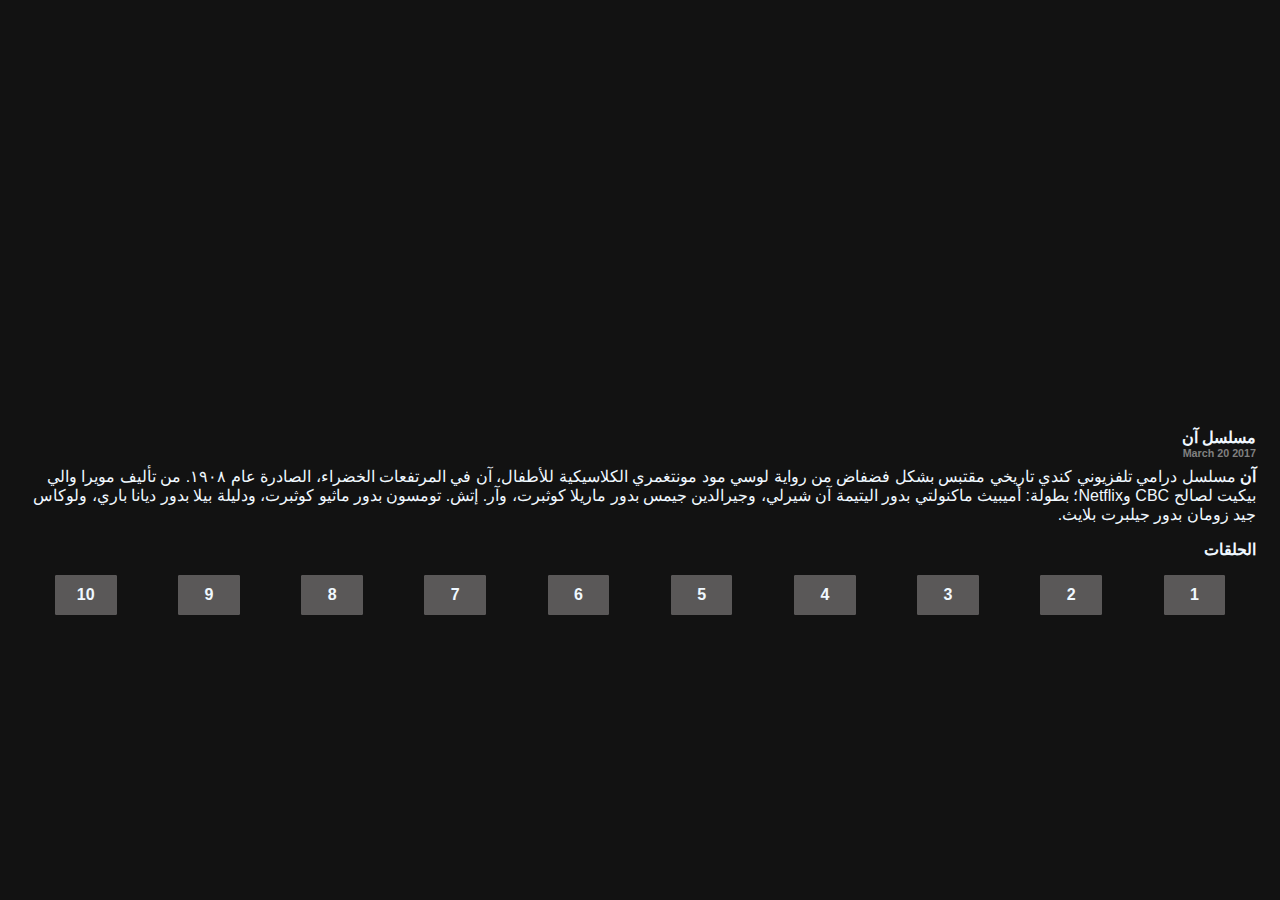
<file: episode.html>
<!DOCTYPE html>
<html lang="en">
<head>
    <meta charset="UTF-8">
    <meta name="viewport" content="width=device-width, initial-scale=1.0">
    <title>Episode</title>
    <link rel="stylesheet" href="movieStyle.css">
</head>
<body dir="rtl">
    <iframe class="movie" width="560" height="315" src="https://www.youtube.com/embed/S5qJXYNNINo?si=c3ILUm_qNKDpvJCo" title="YouTube video player" frameborder="0" allow="accelerometer; autoplay; clipboard-write; encrypted-media; gyroscope; picture-in-picture; web-share" referrerpolicy="strict-origin-when-cross-origin" allowfullscreen></iframe>
    <h4 class="movie-name">مسلسل آن</h4>
    <h6 class="movie-date">2017 March 20</h6>
    <p class="movie-description"> <strong>آن</strong>  مسلسل درامي تلفزيوني كندي تاريخي مقتبس بشكل فضفاض من رواية لوسي مود مونتغمري الكلاسيكية للأطفال، آن في المرتفعات الخضراء، الصادرة عام ١٩٠٨. من تأليف مويرا والي بيكيت لصالح CBC وNetflix؛ بطولة: أميبيث ماكنولتي بدور اليتيمة آن شيرلي، وجيرالدين جيمس بدور ماريلا كوثبرت، وآر. إتش. تومسون بدور ماثيو كوثبرت، ودليلة بيلا بدور ديانا باري، ولوكاس جيد زومان بدور جيلبرت بلايث.
    </p>
<h4 class="episode">الحلقات</h4>
    <div class="episodes-main">
        <div class="episode-number">
            <h4>1</h4>
        </div>

        <div class="episode-number">
            <h4>2</h4>
        </div>
        
        <div class="episode-number">
            <h4>3</h4>
        </div>

        <div class="episode-number">
            <h4>4</h4>
        </div>

        <div class="episode-number">
            <h4>5</h4>
        </div>

        <div class="episode-number">
            <h4>6</h4>
        </div>

        <div class="episode-number">
            <h4>7</h4>
        </div>

        <div class="episode-number">
            <h4>8</h4>
        </div>

        <div class="episode-number">
            <h4>9</h4>
        </div>
        <div class="episode-number">
            <h4>10</h4>
        </div>
    </div>
</body>
</html>
</file>
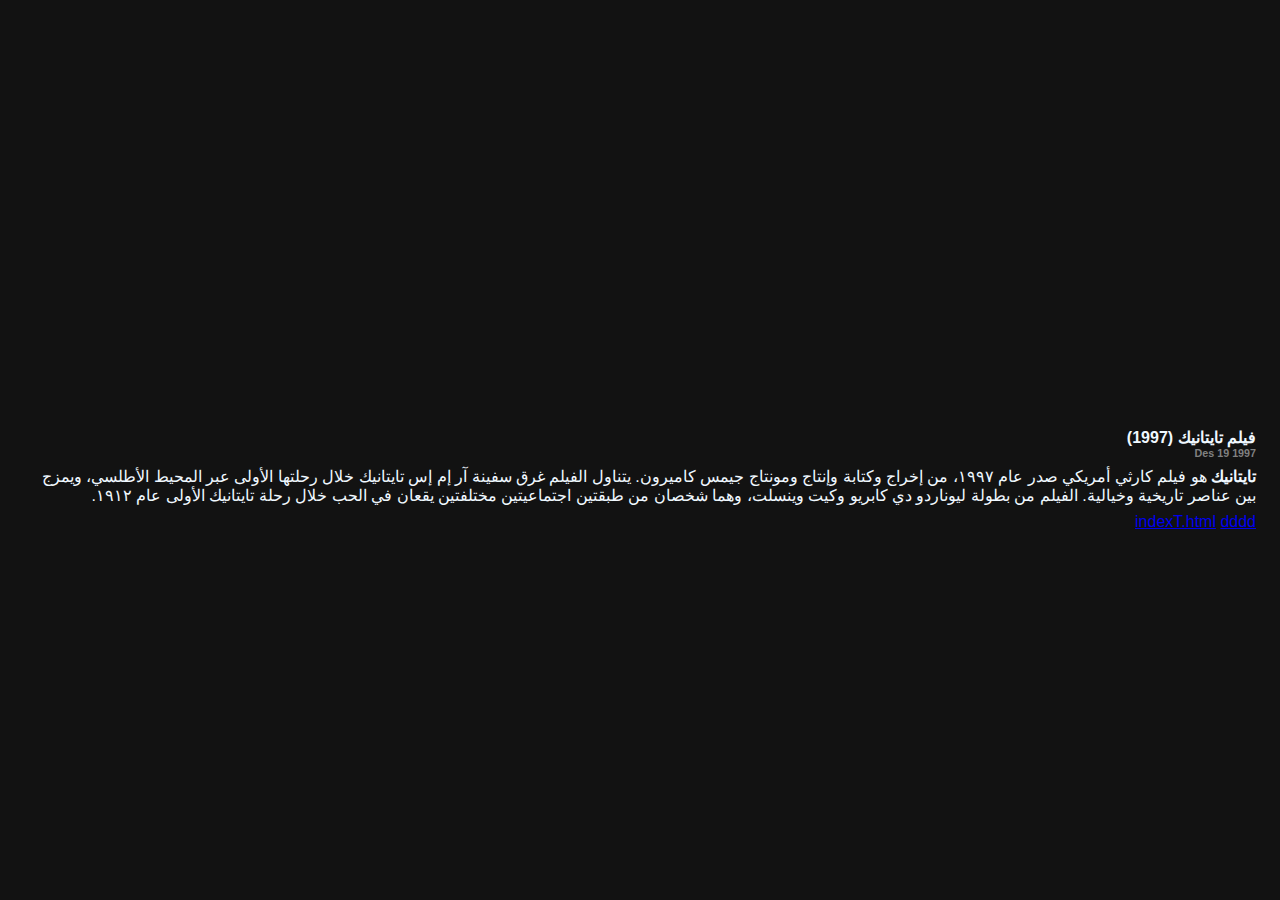
<file: movie.html>
<!DOCTYPE html>
<html lang="en">
<head>
    <meta charset="UTF-8">
    <meta name="viewport" content="width=device-width, initial-scale=1.0">
    <title>Movie</title>
    <link rel="stylesheet" href="movieStyle.css">
</head>
<body dir="rtl">
    <iframe class="movie" width="560" height="315" src="https://www.youtube.com/embed/SPUFSJsyoFM?si=WUN-NqLeX0mqtXwz" title="YouTube video player" frameborder="0" allow="accelerometer; autoplay; clipboard-write; encrypted-media; gyroscope; picture-in-picture; web-share" referrerpolicy="strict-origin-when-cross-origin" allowfullscreen></iframe>

    <h4 class="movie-name">فيلم تايتانيك (1997)</h4>
    <h6 class="movie-date">1997 Des 19</h6>
    <p class="movie-description"><strong>تايتانيك</strong> هو فيلم كارثي أمريكي صدر عام ١٩٩٧، من إخراج وكتابة وإنتاج ومونتاج جيمس كاميرون. يتناول الفيلم غرق سفينة آر إم إس تايتانيك خلال رحلتها الأولى عبر المحيط الأطلسي، ويمزج بين عناصر تاريخية وخيالية. الفيلم من بطولة ليوناردو دي كابريو وكيت وينسلت، وهما شخصان من طبقتين اجتماعيتين مختلفتين يقعان في الحب خلال رحلة تايتانيك الأولى عام ١٩١٢. 
    </p>
    <a href="indexT.html">indexT.html</a>
    <a href="signUp.html">dddd</a>
</body>
</html>
</file>
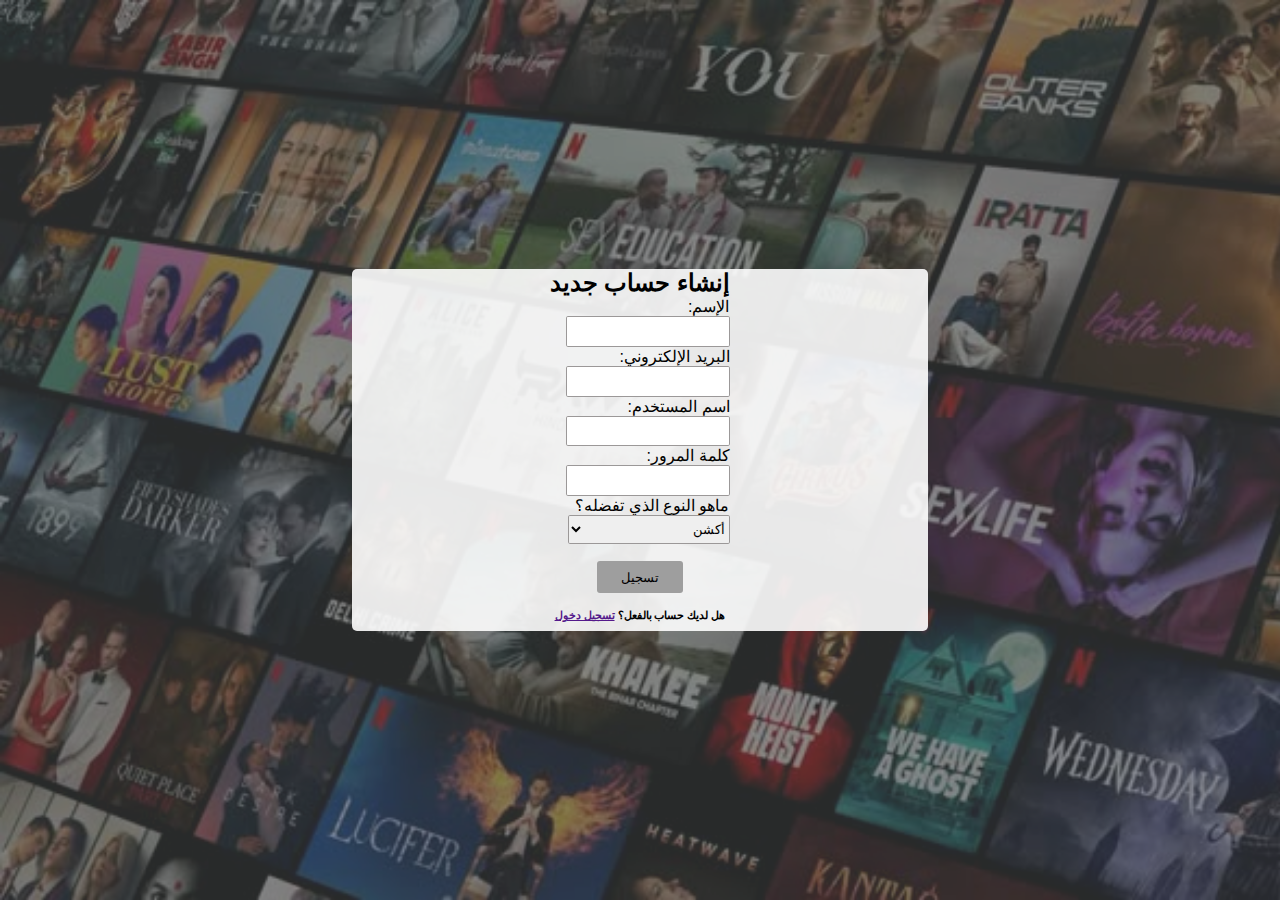
<file: signUp.html>
<!DOCTYPE html>
<html lang="en">
<head>
    <meta charset="UTF-8">
    <meta name="viewport" content="width=device-width, initial-scale=1.0">
    <title>Sign UP</title>
    <link rel="stylesheet" href="signupStyle.css">
</head>
<body dir="rtl">
    <div class="main-flex">
        <div class="sign-up-form">
            <h2>إنشاء حساب جديد</h2>
            <form>
    <label for="name">الإسم:</label> <br>
    <input type="text" name="name" id="name" required>
        <br>
    <label for="email">البريد الإلكتروني:</label> <br>
    <input type="email" name="email" id="email" required>
        <br>
              <label for="username">اسم المستخدم:</label><br>
              <input type="text" name="username" id="username" required>
        <br>
              <label for="password">كلمة المرور:</label><br>
              <input type="password" name="password" id="password" required>
        <br>
              <label for="type">ماهو النوع الذي تفضله؟</label> <br>
              <select class="select-type" name="type" id="type">
                <option value="action">أكشن</option>
                <option value="drama">دراما</option>
                <option value="comedy">كويدي</option>
                <option value="horror">رعب</option>
                <option value="historic">تاريخي</option>
                <option value="anime">إنمي</option>
                <option value="romance">رومانسي</option>
              </select>
        <br>
        
    </form>
    <button class="form-btn" type="submit">تسجيل</button>
    <div class="login">
     <h6>هل لديك حساب بالفعل؟ <a href="" target="_blank" rel="noopener noreferrer">تسجيل دخول</a></h6>
    </div>
          </div>
    </div>
</div>
</body>
</html>
</file>
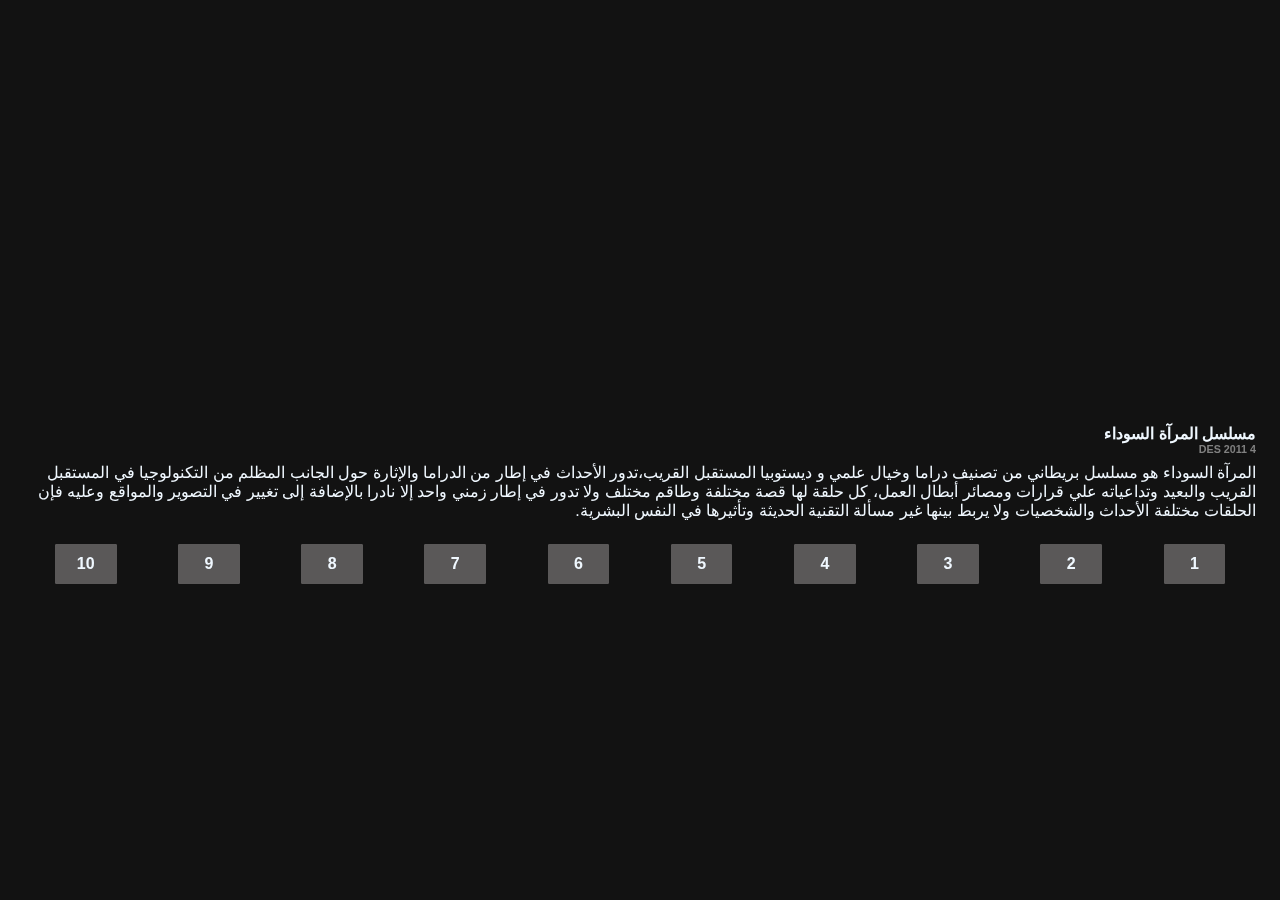
<file: external/black-mirror.html>
<html lang="en"><head>
    <meta charset="UTF-8">
    <meta name="viewport" content="width=device-width, initial-scale=1.0">
    <title>Episode</title>
    <link rel="stylesheet" href="movieStyle.css">
</head>
<body dir="rtl">
    <iframe class="movie" width="560" height="315" src="https://www.youtube.com/embed/6time8loiEc?si=n7UbUsA7wwf_BbTr" title="YouTube video player" frameborder="0" allow="accelerometer; autoplay; clipboard-write; encrypted-media; gyroscope; picture-in-picture; web-share" referrerpolicy="strict-origin-when-cross-origin" allowfullscreen></iframe>
    <h4 class="movie-name">مسلسل المرآة السوداء</h4>
    <h6 class="movie-date">4 DES 2011</h6>
    <p class="movie-description"> المرآة السوداء هو مسلسل بريطاني من تصنيف دراما وخيال علمي و ديستوبيا المستقبل القريب،تدور الأحداث في إطار من الدراما والإثارة حول الجانب المظلم من التكنولوجيا في المستقبل القريب والبعيد وتداعياته علي قرارات ومصائر أبطال العمل، كل حلقة لها قصة مختلفة وطاقم مختلف ولا تدور في إطار زمني واحد إلا نادرا بالإضافة إلى تغيير في التصوير والمواقع وعليه فإن الحلقات مختلفة الأحداث والشخصيات ولا يربط بينها غير مسألة التقنية الحديثة وتأثيرها في النفس البشرية.
    <div class="episodes-main">
        <div class="episode-number">
            <h4>1</h4>
        </div>

        <div class="episode-number">
            <h4>2</h4>
        </div>
        
        <div class="episode-number">
            <h4>3</h4>
        </div>

        <div class="episode-number">
            <h4>4</h4>
        </div>

        <div class="episode-number">
            <h4>5</h4>
        </div>

        <div class="episode-number">
            <h4>6</h4>
        </div>

        <div class="episode-number">
            <h4>7</h4>
        </div>

        <div class="episode-number">
            <h4>8</h4>
        </div>

        <div class="episode-number">
            <h4>9</h4>
        </div>
        <div class="episode-number">
            <h4>10</h4>
        </div>
    </div>

</body></html>
</file>
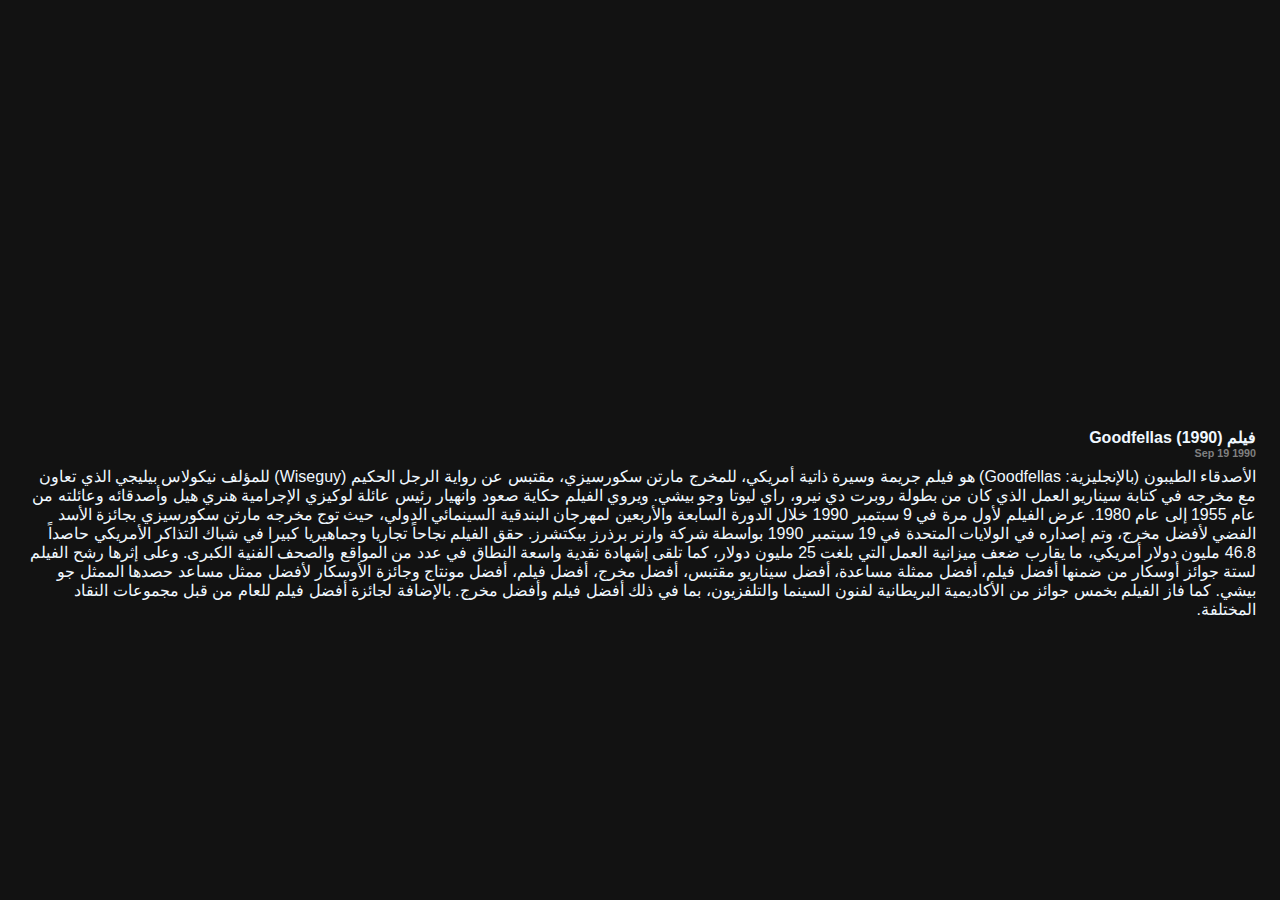
<file: external/goodfells.html>
<!DOCTYPE html>
<html lang="en">
<head>
    <meta charset="UTF-8">
    <meta name="viewport" content="width=device-width, initial-scale=1.0">
    <title>Goodfellas (1990)</title>
    <link rel="stylesheet" href="movieStyle.css">
</head>
<body dir="rtl">
    <iframe class="movie"  height="584" src="https://www.youtube.com/embed/2ilzidi_J8Q" title="Goodfellas (1990) Official Trailer #1 - Martin Scorsese Movie" frameborder="0" allow="accelerometer; autoplay; clipboard-write; encrypted-media; gyroscope; picture-in-picture; web-share" referrerpolicy="strict-origin-when-cross-origin" allowfullscreen></iframe>
    <h4 class="movie-name">فيلم Goodfellas (1990)</h4>
    <h6 class="movie-date">1990 Sep 19</h6>
    <p class="movie-description">الأصدقاء الطيبون (بالإنجليزية: Goodfellas)‏ هو فيلم جريمة وسيرة ذاتية أمريكي، للمخرج مارتن سكورسيزي، مقتبس عن رواية الرجل الحكيم (Wiseguy) للمؤلف نيكولاس بيليجي الذي تعاون مع مخرجه في كتابة سيناريو العمل الذي كان من بطولة روبرت دي نيرو، راي ليوتا وجو بيشي. ويروي الفيلم حكاية صعود وانهيار رئيس عائلة لوكيزي الإجرامية  هنري هيل وأصدقائه وعائلته من عام 1955 إلى عام 1980.

        عرض الفيلم لأول مرة في 9 سبتمبر 1990 خلال الدورة السابعة والأربعين لمهرجان البندقية السينمائي الدولي، حيث توج مخرجه مارتن سكورسيزي بجائزة الأسد الفضي  لأفضل مخرج، وتم إصداره في الولايات المتحدة في 19 سبتمبر 1990 بواسطة شركة وارنر برذرز بيكتشرز.
        
        حقق الفيلم نجاحاً تجاريا وجماهيريا كبيرا في شباك التذاكر الأمريكي حاصداً 46.8 مليون دولار أمريكي، ما يقارب ضعف ميزانية العمل التي بلغت 25 مليون دولار، كما تلقى إشهادة نقدية واسعة النطاق في عدد من المواقع والصحف الفنية الكبرى. وعلى إثرها رشح الفيلم لستة جوائز أوسكار من ضمنها أفضل فيلم، أفضل ممثلة مساعدة، أفضل سيناريو مقتبس، أفضل مخرج، أفضل فيلم، أفضل مونتاج وجائزة الأوسكار لأفضل ممثل مساعد حصدها الممثل جو بيشي. كما فاز الفيلم بخمس جوائز من الأكاديمية البريطانية لفنون السينما والتلفزيون، بما في ذلك أفضل فيلم وأفضل مخرج. بالإضافة لجائزة أفضل فيلم للعام من قبل مجموعات النقاد المختلفة.
    </p>

</body>
</html>
</file>
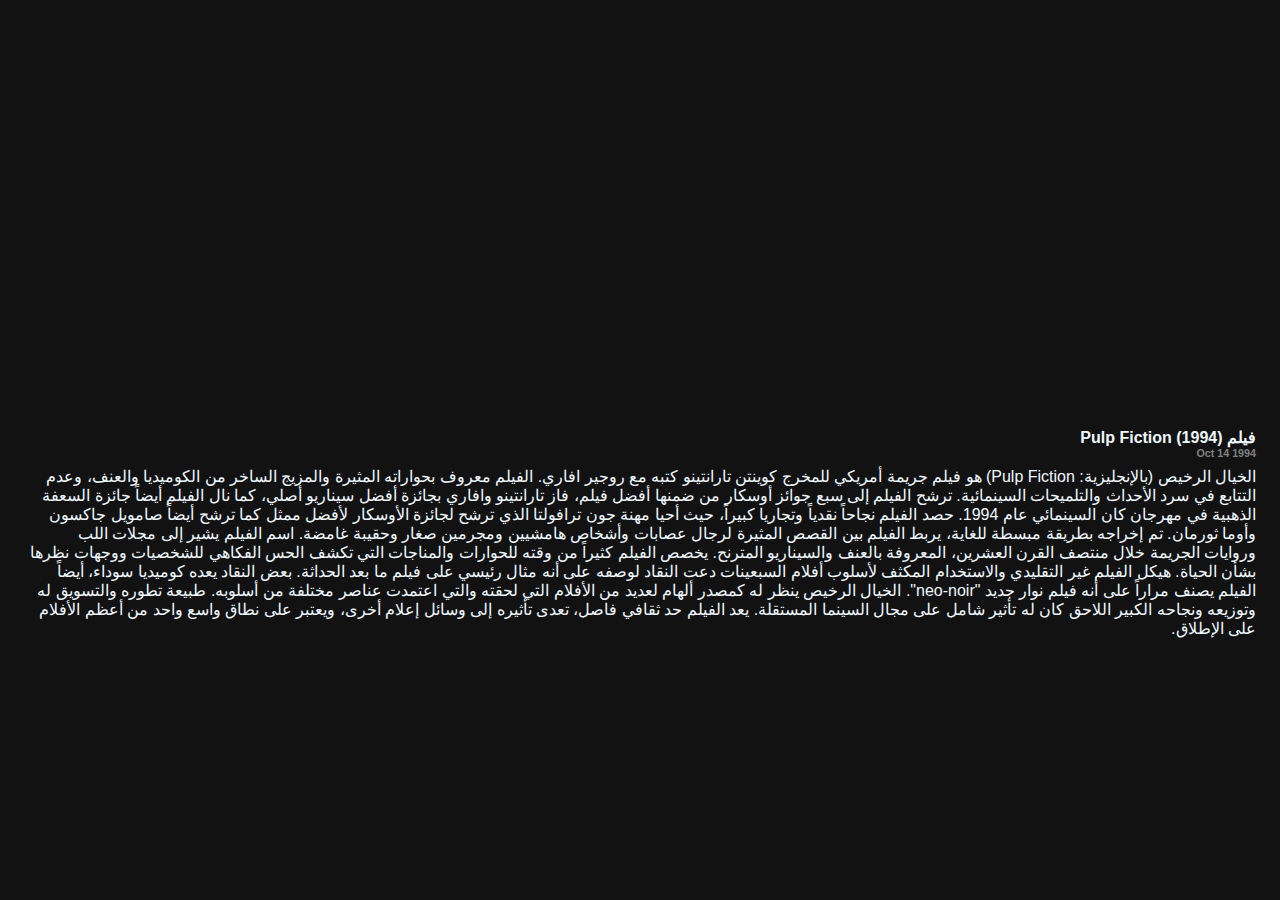
<file: external/pulp-fiction.html>
<!DOCTYPE html>
<html lang="en">
<head>
    <meta charset="UTF-8">
    <meta name="viewport" content="width=device-width, initial-scale=1.0">
    <title>Pulp Fiction (1994)</title>
    <link rel="stylesheet" href="movieStyle.css">
</head>
<body dir="rtl">
    <iframe class="movie" width="560" height="315" src="https://www.youtube.com/embed/tGpTpVyI_OQ?si=Usdz2c0l5tocRMQ_" title="YouTube video player" frameborder="0" allow="accelerometer; autoplay; clipboard-write; encrypted-media; gyroscope; picture-in-picture; web-share" referrerpolicy="strict-origin-when-cross-origin" allowfullscreen></iframe>    <h4 class="movie-name">فيلم Pulp Fiction (1994)</h4>
    <h6 class="movie-date">1994 Oct 14</h6>
    <p class="movie-description">الخيال الرخيص (بالإنجليزية: Pulp Fiction) هو فيلم جريمة أمريكي للمخرج كوينتن تارانتينو كتبه مع روجير افاري. الفيلم معروف بحواراته المثيرة والمزيج الساخر من الكوميديا والعنف، وعدم التتابع في سرد الأحداث والتلميحات السينمائية. ترشح الفيلم إلى سبع جوائز أوسكار من ضمنها أفضل فيلم، فاز تارانتينو وافاري بجائزة أفضل سيناريو أصلي، كما نال الفيلم أيضاً جائزة السعفة الذهبية في مهرجان كان السينمائي عام 1994. حصد الفيلم نجاحاً نقدياً وتجاريا كبيراً، حيث أحيا مهنة جون ترافولتا الذي ترشح لجائزة الأوسكار لأفضل ممثل كما ترشح أيضاً صامويل جاكسون وأوما ثورمان.

        تم إخراجه بطريقة مبسطة للغاية، يربط الفيلم بين القصص المثيرة لرجال عصابات وأشخاص هامشيين ومجرمين صغار وحقيبة غامضة. اسم الفيلم يشير إلى مجلات اللب وروايات الجريمة خلال منتصف القرن العشرين، المعروفة بالعنف والسيناريو المترنح. يخصص الفيلم كثيراً من وقته للحوارات والمناجات التي تكشف الحس الفكاهي للشخصيات ووجهات نظرها بشأن الحياة.
        
        هيكل الفيلم غير التقليدي والاستخدام المكثف لأسلوب أفلام السبعينات دعت النقاد لوصفه على أنه مثال رئيسي على فيلم ما بعد الحداثة. بعض النقاد يعده كوميديا سوداء، أيضاً الفيلم يصنف مراراً على أنه فيلم نوار جديد "neo-noir". الخيال الرخيص ينظر له كمصدر ألهام لعديد من الأفلام التي لحقته والتي اعتمدت عناصر مختلفة من أسلوبه. طبيعة تطوره والتسويق له وتوزيعه ونجاحه الكبير اللاحق كان له تأثير شامل على مجال السينما المستقلة. يعد الفيلم حد ثقافي فاصل، تعدى تأثيره إلى وسائل إعلام أخرى، ويعتبر على نطاق واسع واحد من أعظم الأفلام على الإطلاق.
        
        
    </p>

</body>
</html>
</file>
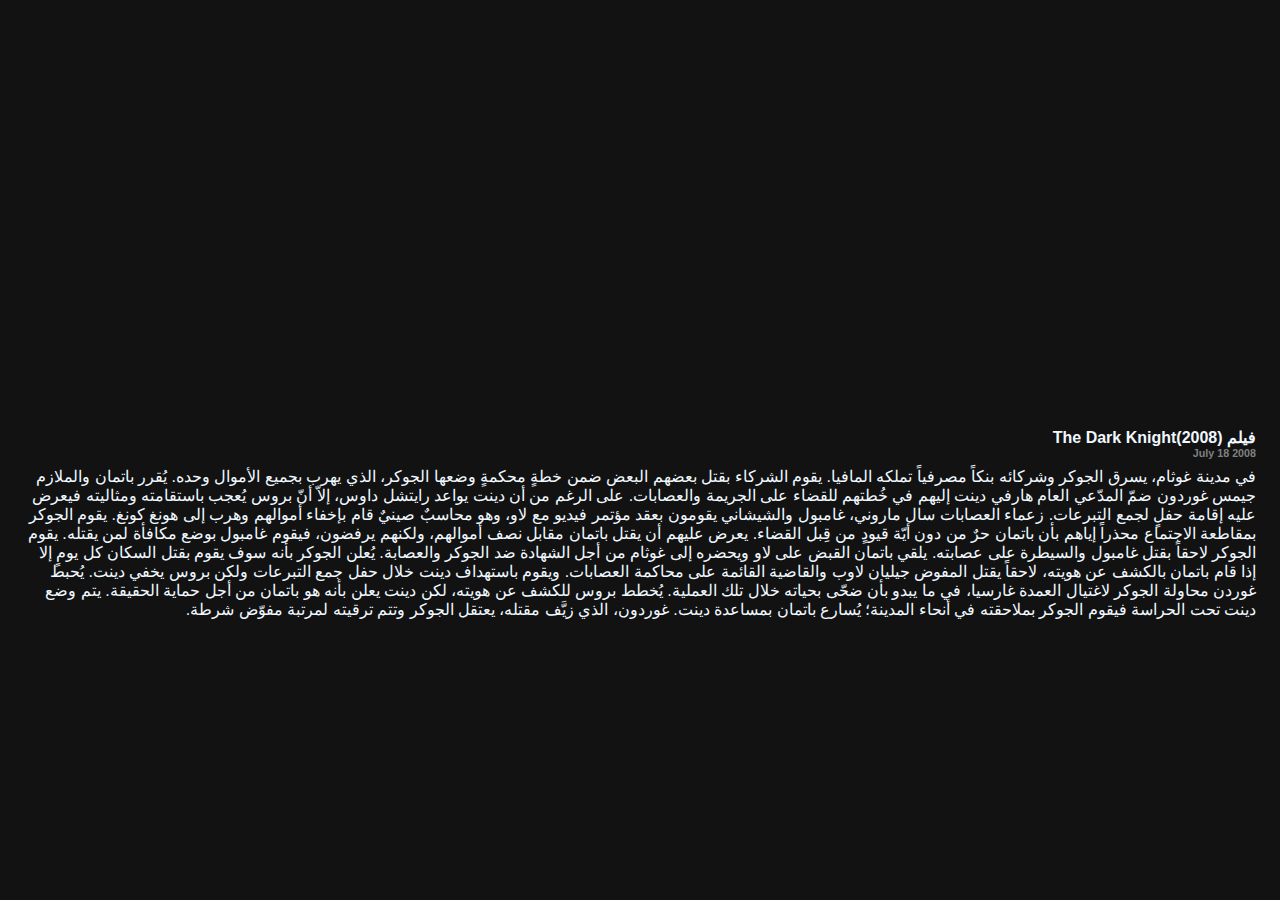
<file: external/the-dark-knigh.html>
<!DOCTYPE html>
<html lang="en">
<head>
    <meta charset="UTF-8">
    <meta name="viewport" content="width=device-width, initial-scale=1.0">
    <title>The Dark Knight (2008)</title>
    <link rel="stylesheet" href="movieStyle.css">
</head>
<body dir="rtl">
    <iframe class="movie" width="1038" height="441" src="https://www.youtube.com/embed/EXeTwQWrcwY" title="The Dark Knight (2008) Official Trailer #1 - Christopher Nolan Movie HD" frameborder="0" allow="accelerometer; autoplay; clipboard-write; encrypted-media; gyroscope; picture-in-picture; web-share" referrerpolicy="strict-origin-when-cross-origin" allowfullscreen></iframe>
    <h4 class="movie-name">فيلم The Dark Knight(2008)</h4>
    <h6 class="movie-date">2008 July 18</h6>
    <p class="movie-description">في مدينة غوثام، يسرق الجوكر وشركائه بنكاً مصرفياً تملكه المافيا. يقوم الشركاء بقتل بعضهم البعض ضمن خطةٍ محكمةٍ وضعها الجوكر، الذي يهرب بجميع الأموال وحده.

        يُقرر باتمان والملازم جيمس غوردون ضمّ المدّعي العام هارفي دينت إليهم في خُطتهم للقضاء على الجريمة والعصابات. على الرغم من أن دينت يواعد رايتشل داوس، إلاّ أنّ بروس يُعجب باستقامته ومثاليته فيعرض عليه إقامة حفلٍ لجمع التبرعات. زعماء العصابات سال ماروني، غامبول والشيشاني يقومون بعقد مؤتمر فيديو مع لاو، وهو محاسبٌ صينيٌ قام بإخفاء أموالهم وهرب إلى هونغ كونغ. يقوم الجوكر بمقاطعة الاجتماع محذراً إياهم بأن باتمان حرٌ من دون أيّة قيودٍ من قِبل القضاء. يعرض عليهم أن يقتل باتمان مقابل نصف أموالهم، ولكنهم يرفضون، فيقوم غامبول بوضع مكافأة لمن يقتله. يقوم الجوكر لاحقاً بقتل غامبول والسيطرة على عصابته. يلقي باتمان القبض على لاو ويحضره إلى غوثام من أجل الشهادة ضد الجوكر والعصابة.
        
        يُعلن الجوكر بأنه سوف يقوم بقتل السكان كل يومٍ إلا إذا قام باتمان بالكشف عن هويته، لاحقاً يقتل المفوض جيليان لاوب والقاضية القائمة على محاكمة العصابات. ويقوم باستهداف دينت خلال حفل جمع التبرعات ولكن بروس يخفي دينت. يُحبط غوردن محاولة الجوكر لاغتيال العمدة غارسيا، في ما يبدو بأن ضحّى بحياته خلال تلك العملية. يُخطط بروس للكشف عن هويته، لكن دينت يعلن بأنه هو باتمان من أجل حماية الحقيقة. يتم وضع دينت تحت الحراسة فيقوم الجوكر بملاحقته في أنحاء المدينة؛ يُسارع باتمان بمساعدة دينت. غوردون، الذي زيَّف مقتله، يعتقل الجوكر وتتم ترقيته لمرتبة مفوّض شرطة.
        
        


    </p>

</body>
</html>
</file>
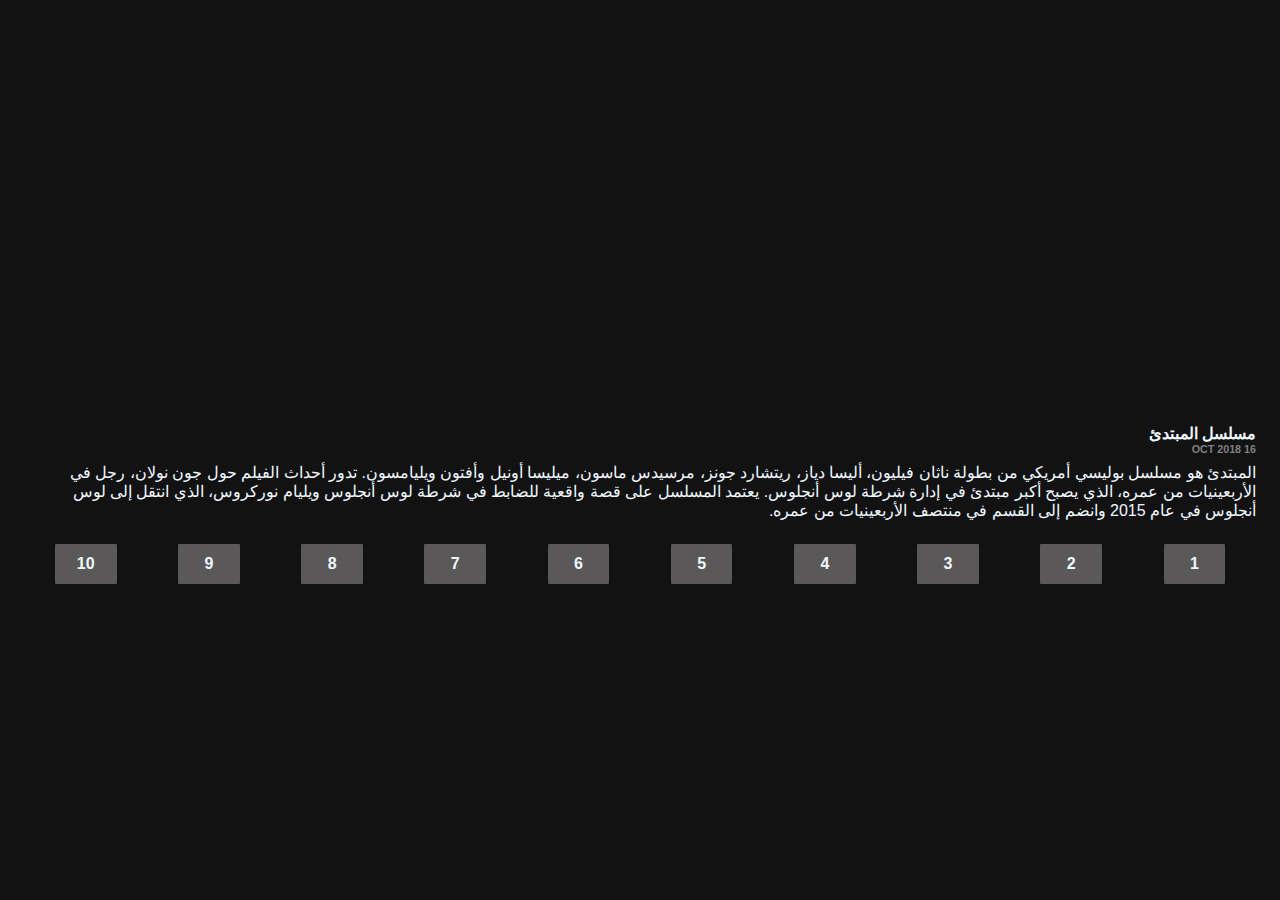
<file: external/the-rookie.html>
<html lang="en"><head>
    <meta charset="UTF-8">
    <meta name="viewport" content="width=device-width, initial-scale=1.0">
    <title>Episode</title>
    <link rel="stylesheet" href="movieStyle.css">
</head>
<body dir="rtl">
    <iframe class="movie" width="560" height="315" src="https://www.youtube.com/embed/KaEGS7d2RFQ?si=BVcOVWY6_OpXhxrM" title="YouTube video player" frameborder="0" allow="accelerometer; autoplay; clipboard-write; encrypted-media; gyroscope; picture-in-picture; web-share" referrerpolicy="strict-origin-when-cross-origin" allowfullscreen></iframe>
    <h4 class="movie-name">مسلسل المبتدئ</h4>
    <h6 class="movie-date">16 OCT 2018</h6>
    <p class="movie-description"> المبتدئ هو مسلسل بوليسي أمريكي من بطولة ناثان فيليون، أليسا دياز، ريتشارد جونز، مرسيدس ماسون، ميليسا أونيل وأفتون ويليامسون. تدور أحداث الفيلم حول جون نولان، رجل في الأربعينيات من عمره، الذي يصبح أكبر مبتدئ في إدارة شرطة لوس أنجلوس. يعتمد المسلسل على قصة واقعية للضابط في شرطة لوس أنجلوس ويليام نوركروس، الذي انتقل إلى لوس أنجلوس في عام 2015 وانضم إلى القسم في منتصف الأربعينيات من عمره.
    </p>

    <div class="episodes-main">
        <div class="episode-number">
            <h4>1</h4>
        </div>

        <div class="episode-number">
            <h4>2</h4>
        </div>
        
        <div class="episode-number">
            <h4>3</h4>
        </div>

        <div class="episode-number">
            <h4>4</h4>
        </div>

        <div class="episode-number">
            <h4>5</h4>
        </div>

        <div class="episode-number">
            <h4>6</h4>
        </div>

        <div class="episode-number">
            <h4>7</h4>
        </div>

        <div class="episode-number">
            <h4>8</h4>
        </div>

        <div class="episode-number">
            <h4>9</h4>
        </div>
        <div class="episode-number">
            <h4>10</h4>
        </div>
    </div>

</body></html>
</file>
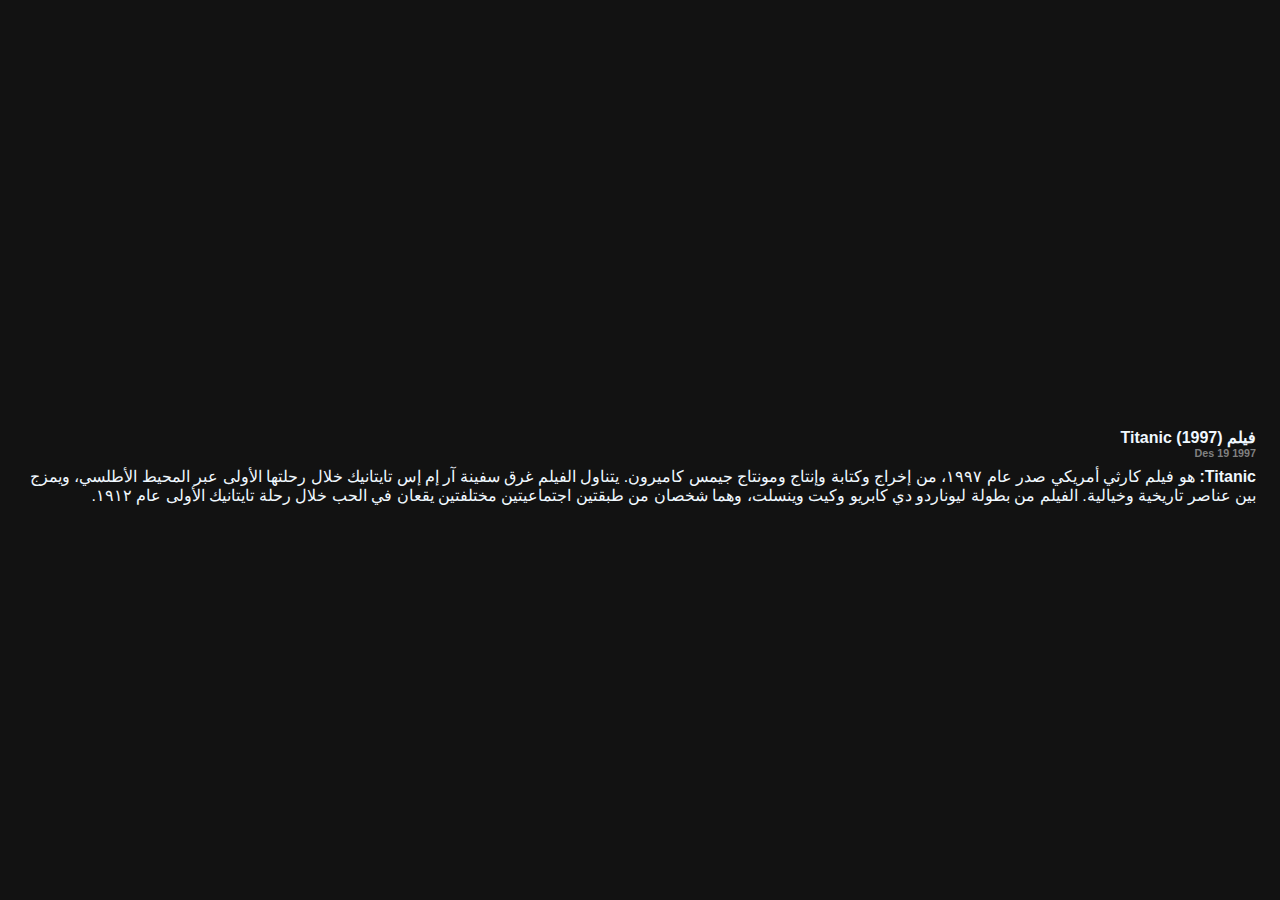
<file: external/titanic.html>
<!DOCTYPE html>
<html lang="en">
<head>
    <meta charset="UTF-8">
    <meta name="viewport" content="width=device-width, initial-scale=1.0">
    <title>Titanic (1997)</title>
    <link rel="stylesheet" href="movieStyle.css">
</head>
<body dir="rtl">
    <iframe class="movie" width="560" height="315" src="https://www.youtube.com/embed/SPUFSJsyoFM?si=WUN-NqLeX0mqtXwz" title="YouTube video player" frameborder="0" allow="accelerometer; autoplay; clipboard-write; encrypted-media; gyroscope; picture-in-picture; web-share" referrerpolicy="strict-origin-when-cross-origin" allowfullscreen></iframe>

    <h4 class="movie-name">فيلم Titanic (1997)</h4>
    <h6 class="movie-date">1997 Des 19</h6>
    <p class="movie-description"><strong>Titanic:</strong> هو فيلم كارثي أمريكي صدر عام ١٩٩٧، من إخراج وكتابة وإنتاج ومونتاج جيمس كاميرون. يتناول الفيلم غرق سفينة آر إم إس تايتانيك خلال رحلتها الأولى عبر المحيط الأطلسي، ويمزج بين عناصر تاريخية وخيالية. الفيلم من بطولة ليوناردو دي كابريو وكيت وينسلت، وهما شخصان من طبقتين اجتماعيتين مختلفتين يقعان في الحب خلال رحلة تايتانيك الأولى عام ١٩١٢. 
    </p>

</body>
</html>
</file>
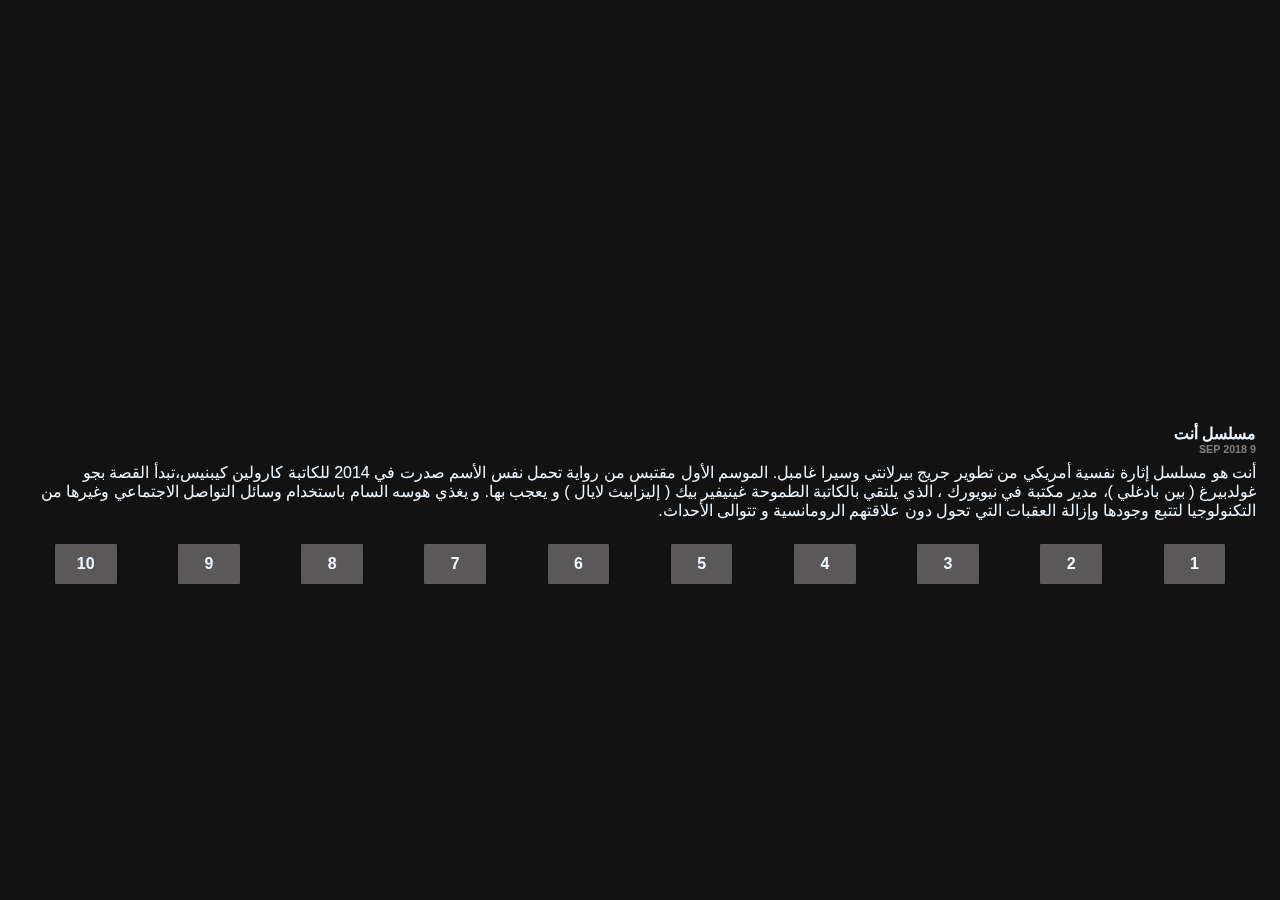
<file: external/you.html>
<html lang="en"><head>
    <meta charset="UTF-8">
    <meta name="viewport" content="width=device-width, initial-scale=1.0">
    <title>Episode</title>
    <link rel="stylesheet" href="movieStyle.css">
</head>
<body dir="rtl">
    <iframe class="movie" width="560" height="315" src="https://www.youtube.com/embed/nyIscBXSYRg?si=Gh7iISxCk-uINi2A" title="YouTube video player" frameborder="0" allow="accelerometer; autoplay; clipboard-write; encrypted-media; gyroscope; picture-in-picture; web-share" referrerpolicy="strict-origin-when-cross-origin" allowfullscreen></iframe>
    <h4 class="movie-name">مسلسل أنت</h4>
    <h6 class="movie-date">9 SEP 2018</h6>
    <p class="movie-description"> أنت هو مسلسل إثارة نفسية أمريكي من تطوير جريج بيرلانتي وسيرا غامبل. الموسم الأول مقتبس من رواية تحمل نفس الأسم صدرت في 2014 للكاتبة كارولين كيبنيس،تبدأ القصة بجو غولدبيرغ ( بين بادغلي )، مدير مكتبة في نيويورك ، الذي يلتقي بالكاتبة الطموحة غينيفير بيك ( إليزابيث لايال ) و يعجب بها. و يغذي هوسه السام باستخدام وسائل التواصل الاجتماعي وغيرها من التكنولوجيا لتتبع وجودها وإزالة العقبات التي تحول دون علاقتهم الرومانسية و تتوالى الأحداث.
    </p>

    <div class="episodes-main">
        <div class="episode-number">
            <h4>1</h4>
        </div>

        <div class="episode-number">
            <h4>2</h4>
        </div>
        
        <div class="episode-number">
            <h4>3</h4>
        </div>

        <div class="episode-number">
            <h4>4</h4>
        </div>

        <div class="episode-number">
            <h4>5</h4>
        </div>

        <div class="episode-number">
            <h4>6</h4>
        </div>

        <div class="episode-number">
            <h4>7</h4>
        </div>

        <div class="episode-number">
            <h4>8</h4>
        </div>

        <div class="episode-number">
            <h4>9</h4>
        </div>
        <div class="episode-number">
            <h4>10</h4>
        </div>
    </div>

</body></html>
</file>
<file: movieStyle.css>
*{
    margin: 0;
    padding: 0;
}
body{
    font-family: 'Segoe UI', sans-serif;
    background-color: #121212;
    padding: 1.5rem;
}
.movie-name{
color: aliceblue;
font-weight: bold;

}
.movie-date{
color: gray;
margin-bottom: .5rem;
}
.movie-description{
color: aliceblue;
margin-bottom: .5rem;
}
.movie{
    width: 100%;
    height: 25rem;
}

.episodes-main{
    display: flex;
    flex-wrap: wrap;
    justify-content: space-around;
    align-items: center;
}
.episode{
    margin-top: 1rem;
    color: aliceblue;
}
.episode-number{
    margin-top: 1rem;
    color: aliceblue;
    display: flex;
    flex-wrap: wrap;
    justify-content: center;
    align-items: center;
    width: 5%;
    height: 2.5rem;
    background-color: #5a5858;
    /* background-color: #8d8c8c; */
    border-radius: 2.5%;
}

.episode-number:hover{
    box-shadow: 0 0 15px rgba(229, 9, 20, 0.416);
}
</file>
<file: signupStyle.css>
*{
    margin: 0;
    padding: 0;
}
body{
    font-family: 'Segoe UI', sans-serif;
    background-image: url("Netflix Indian Movies and Web Series.jpg");
    background-size: cover;
    background-repeat: no-repeat;
}
.sign-up-form{
    background-color: rgba(255, 255, 255, 0.893);
    width: 45%;
    display: flex;
    flex-direction: column;
    justify-content: center;
    align-items: center;
    border-radius:5px;
}
.form-btn{
    border: none;
    width: 15%;
    height: 2rem;
    margin-top: 3%;
    text-align: center;
    margin-bottom: 1rem;
    border-radius: 3px;
    background-color: #9E9E9E;
}
.form-btn:hover{
    box-shadow: 0 0 15px rgba(82, 68, 69, 0.5);
    cursor: pointer;
}
form input, .select-type{
    border: none;
    border: 1px solid rgb(155, 152, 152);
    width: 90%;
    height: 1.8rem;
    outline: none;
    border-radius: 1.8px;
}
.main-flex{
    width: 100%;
    height: 100vh;
    background-color: rgba(73, 77, 77, 0.543);
    display: flex;
    justify-content: center;
    align-items: center;
}
.login {
margin-bottom: 1.5%;
text-decoration: none;
}
</file>
<file: external/movieStyle.css>
*{
    margin: 0;
    padding: 0;
}
body{
    font-family: 'Segoe UI', sans-serif;
    background-color: #121212;
    padding: 1.5rem;
}
.movie-name{
color: aliceblue;
font-weight: bold;

}
.movie-date{
color: gray;
margin-bottom: .5rem;
}
.movie-description{
color: aliceblue;
margin-bottom: .5rem;
}
.movie{
    width: 100%;
    height: 25rem;
}

.episodes-main{
    display: flex;
    flex-wrap: wrap;
    justify-content: space-around;
    align-items: center;
}
.episode{
    margin-top: 1rem;
    color: aliceblue;
}
.episode-number{
    margin-top: 1rem;
    color: aliceblue;
    display: flex;
    flex-wrap: wrap;
    justify-content: center;
    align-items: center;
    width: 5%;
    height: 2.5rem;
    background-color: #5a5858;
    /* background-color: #8d8c8c; */
    border-radius: 2.5%;
}

.episode-number:hover{
    box-shadow: 0 0 15px rgba(229, 9, 20, 0.416);
}
</file>
